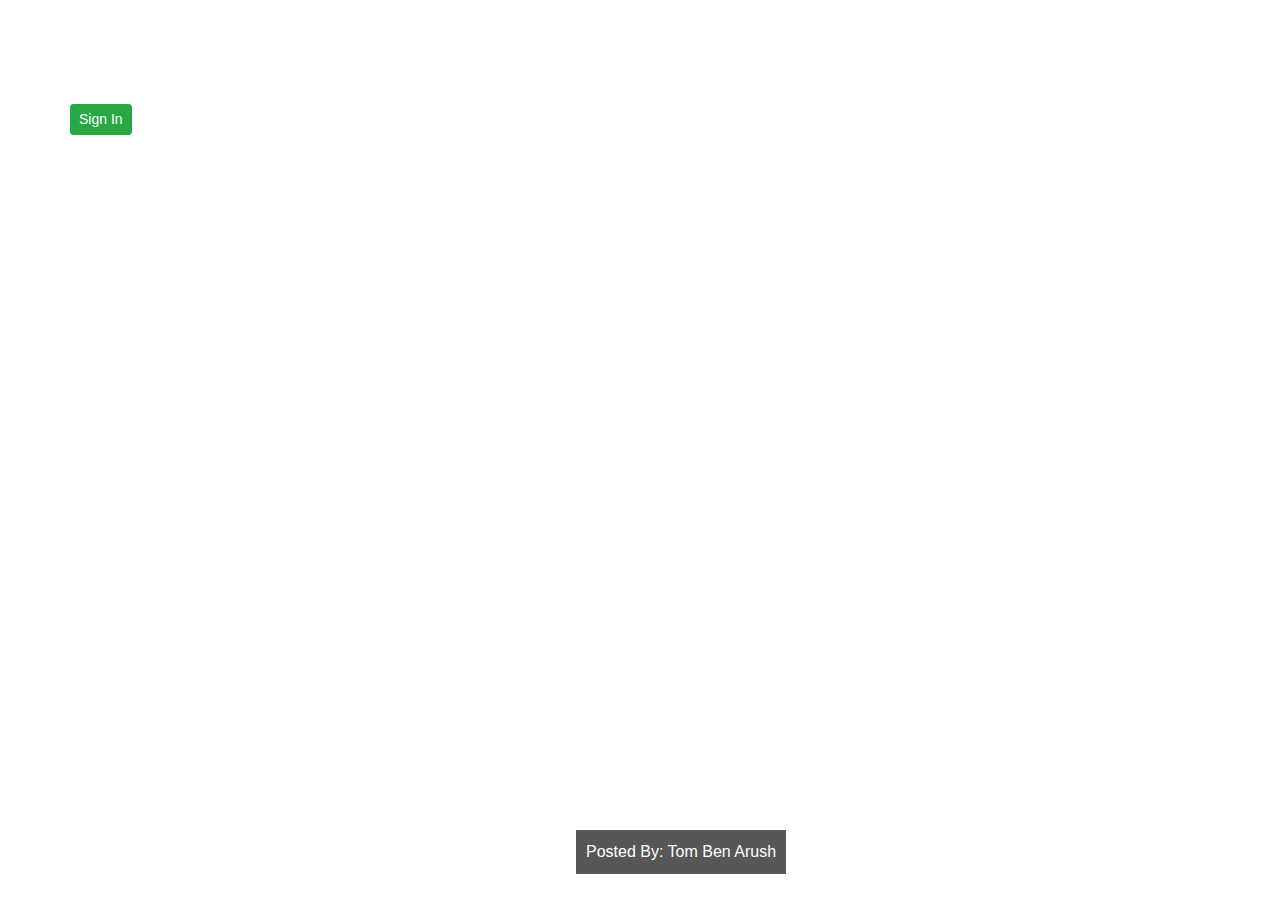
<file: M.A.GithubWeb/web/index.html>
<!DOCTYPE html>
<html lang="en">
<head>
    <meta charset="UTF-8">
    <title>Title</title>
</head>
<body>

<script crossorigin="anonymous"
        integrity="sha384-q8i/X+965DzO0rT7abK41JStQIAqVgRVzpbzo5smXKp4YfRvH+8abtTE1Pi6jizo"
        src="https://code.jquery.com/jquery-3.3.1.slim.min.js"></script>
<script crossorigin="anonymous"
        integrity="sha384-UO2eT0CpHqdSJQ6hJty5KVphtPhzWj9WO1clHTMGa3JDZwrnQq4sF86dIHNDz0W1"
        src="https://cdnjs.cloudflare.com/ajax/libs/popper.js/1.14.7/umd/popper.min.js"></script>
<script crossorigin="anonymous"
        integrity="sha384-JjSmVgyd0p3pXB1rRibZUAYoIIy6OrQ6VrjIEaFf/nJGzIxFDsf4x0xIM+B07jRM"
        src="https://stackpath.bootstrapcdn.com/bootstrap/4.3.1/js/bootstrap.min.js"></script>

<link crossorigin="anonymous" href="https://stackpath.bootstrapcdn.com/bootstrap/4.3.1/css/bootstrap.min.css"
      integrity="sha384-ggOyR0iXCbMQv3Xipma34MD+dH/1fQ784/j6cY/iJTQUOhcWr7x9JvoRxT2MZw1T" rel="stylesheet">

<link href='pages/login/signin.css' rel='stylesheet' type='text/css'/>

<!------ Include the above in your HEAD tag ---------->

<div class="container">
    <div class="row">
        <div class="col-md-12">

            <div class="wrap">
                <br/><br/>
                <h1 style="color: white;">Welcome To M.A.Git!</h1>

                <input id="signInBtn" class="btn btn-success btn-sm" type="submit" value="Sign In"/>
                <script>
                    $("#signInBtn").on('click', function () {
                        window.location.href = "pages/login/signup.html";
                    })
                </script>
            </div>
        </div>
    </div>
    <div class="posted-by">Posted By: Tom Ben Arush</a></div>
</div>


</body>
</html>
</file>
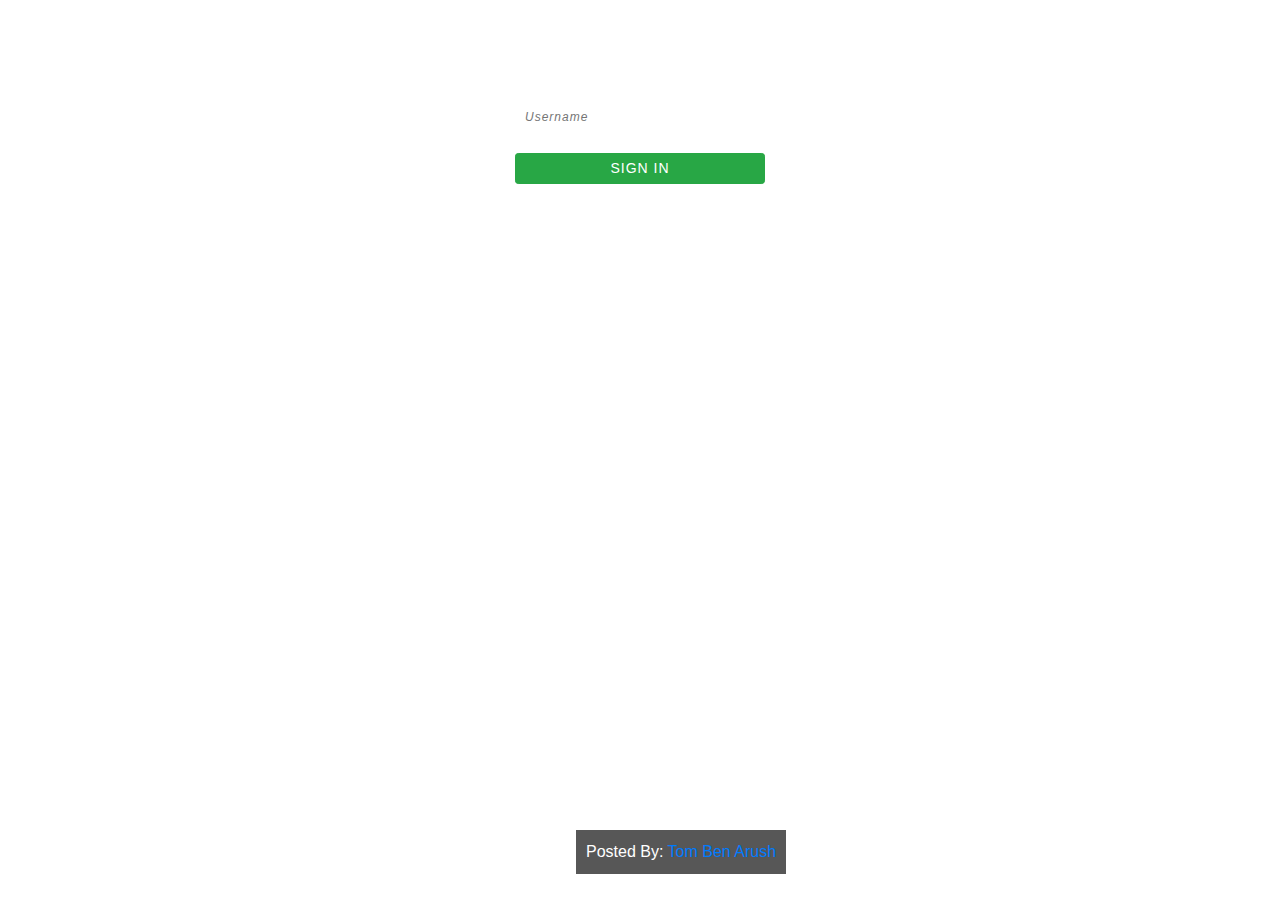
<file: M.A.GithubWeb/web/pages/login/signup.html>
<!DOCTYPE html>
<html lang="en">
<head>
    <meta charset="UTF-8">
    <title>Title</title>
</head>
<body>


<script crossorigin="anonymous"
        integrity="sha384-q8i/X+965DzO0rT7abK41JStQIAqVgRVzpbzo5smXKp4YfRvH+8abtTE1Pi6jizo"
        src="https://code.jquery.com/jquery-3.3.1.slim.min.js"></script>
<script crossorigin="anonymous"
        integrity="sha384-UO2eT0CpHqdSJQ6hJty5KVphtPhzWj9WO1clHTMGa3JDZwrnQq4sF86dIHNDz0W1"
        src="https://cdnjs.cloudflare.com/ajax/libs/popper.js/1.14.7/umd/popper.min.js"></script>
<script crossorigin="anonymous"
        integrity="sha384-JjSmVgyd0p3pXB1rRibZUAYoIIy6OrQ6VrjIEaFf/nJGzIxFDsf4x0xIM+B07jRM"
        src="https://stackpath.bootstrapcdn.com/bootstrap/4.3.1/js/bootstrap.min.js"></script>

<link crossorigin="anonymous" href="https://stackpath.bootstrapcdn.com/bootstrap/4.3.1/css/bootstrap.min.css"
      integrity="sha384-ggOyR0iXCbMQv3Xipma34MD+dH/1fQ784/j6cY/iJTQUOhcWr7x9JvoRxT2MZw1T" rel="stylesheet">

<link href='signin.css' rel='stylesheet' type='text/css'/>

<!------ Include the above in your HEAD tag ---------->

<div class="container">
    <div class="row">
        <div class="col-md-12">
            <div class="pr-wrap">
                <div class="pass-reset">
                    <label>
                        Enter the email you signed up with</label>
                    <input placeholder="Email" type="email"/>
                    <input class="pass-reset-submit btn btn-success btn-sm" type="submit" value="Submit"/>
                </div>
            </div>
            <div class="wrap">
                <p class="form-title">
                    Sign In</p>

                <form action="loginServlet" class="login" method="GET">
                    <input name="username" placeholder="Username" type="text"/>
                    <!--<input type="password" placeholder="Password"/>-->
                    <input class="btn btn-success btn-sm" type="submit" value="Sign In"/>
                    <!--
                                        <div class="remember-forgot">
                                            <div class="row">
                                                <div class="col-md-6">
                                                    <div class="checkbox">
                                                        <label>
                                                            <input type="checkbox"/>
                                                            Remember Me
                                                        </label>
                                                    </div>
                                                </div>
                                                <div class="col-md-6 forgot-pass-content">
                                                    <a href="javascription:void(0)" class="forgot-pass">Forgot Password</a>
                                                </div>
                                            </div>
                                        </div>
                    -->
                </form>
            </div>
        </div>
    </div>
    <div class="posted-by">Posted By: <a href="http://www.jquery2dotnet.com">Tom Ben Arush</a></div>
</div>


</body>
</html>
</file>
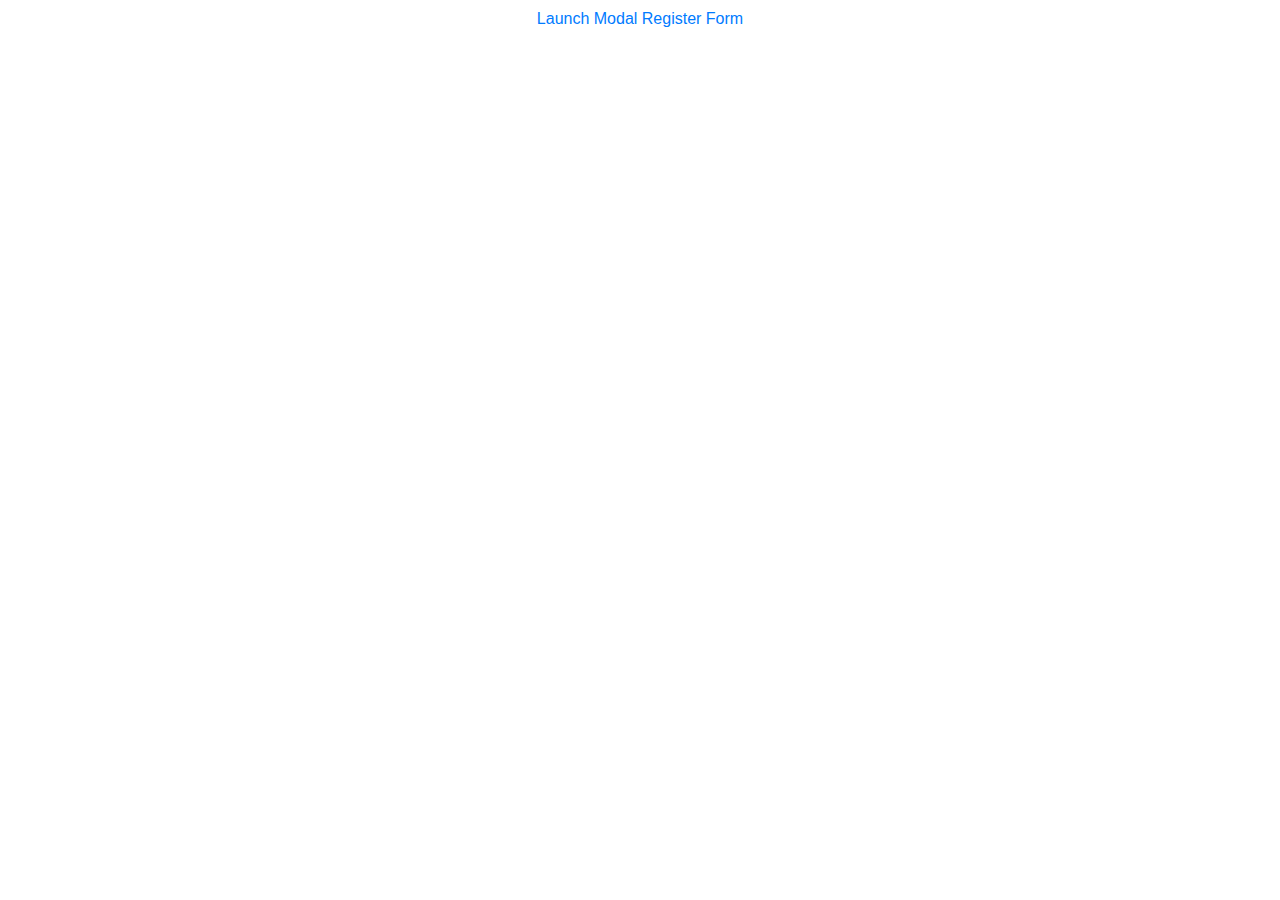
<file: M.A.GithubWeb/web/pages/repositoryPage/push/SHIT.html>
<!DOCTYPE html>
<html lang="en">
<head>
    <meta charset="UTF-8">

    <script src="//cdnjs.cloudflare.com/ajax/libs/jquery/3.2.1/jquery.min.js"></script>
    <link href="//maxcdn.bootstrapcdn.com/bootstrap/4.1.1/css/bootstrap.min.css" rel="stylesheet" id="bootstrap-css">
    <script src="//maxcdn.bootstrapcdn.com/bootstrap/4.1.1/js/bootstrap.min.js"></script>

    <title>Title</title>
</head>
<body>



<div class="modal fade" id="modalRegisterForm" tabindex="-1" role="dialog" aria-labelledby="myModalLabel"
     aria-hidden="true">
    <div class="modal-dialog" role="document">
        <div class="modal-content">
            <div class="modal-header text-center">
                <h4 class="modal-title w-100 font-weight-bold">Sign up</h4>
                <button type="button" class="close" data-dismiss="modal" aria-label="Close">
                    <span aria-hidden="true">&times;</span>
                </button>
            </div>
            <div class="modal-body mx-3">
                <div class="md-form mb-5">
                    <i class="fas fa-user prefix grey-text"></i>
                    <input type="text" id="orangeForm-name" class="form-control validate">
                    <label data-error="wrong"  data-success="right" for="orangeForm-name">Your name</label>
                </div>
                <div class="md-form mb-5">
                    <i class="fas fa-envelope prefix grey-text"></i>
                    <input type="email" id="orangeForm-email" class="form-control validate">
                    <label data-error="wrong" data-success="right" for="orangeForm-email">Your email</label>
                </div>

                <div class="md-form mb-4">
                    <i class="fas fa-lock prefix grey-text"></i>
                    <input type="password" id="orangeForm-pass" class="form-control validate">
                    <label data-error="wrong" data-success="right" for="orangeForm-pass">Your password</label>
                </div>

            </div>
            <div class="modal-footer d-flex justify-content-center">
                <button id="check" class="btn btn-deep-orange">Sign up</button>
            </div>
        </div>
    </div>
</div>

<script>
$("#check").on('click', function() {
    //check if all inputs are valid

    console.log("first: " + $("#orangeForm-name").text());
})
</script>
<div class="text-center">
    <a href="" class="btn btn-default btn-rounded mb-4" data-toggle="modal" data-target="#modalRegisterForm">Launch
        Modal Register Form</a>
</div>
</body>
</html>
</file>
<file: M.A.GithubWeb/web/pages/login/signin.css>
body {
    background: url('http://farm3.staticflickr.com/2832/12303719364_c25cecdc28_b.jpg') fixed;
    background-size: cover;
    padding: 0;
    margin: 0;
}

.wrap {
    width: 100%;
    height: 100%;
    min-height: 100%;
    position: absolute;
    top: 0;
    left: 0;
    z-index: 99;
}

p.form-title {
    font-family: 'Open Sans', sans-serif;
    font-size: 20px;
    font-weight: 600;
    text-align: center;
    color: #FFFFFF;
    margin-top: 5%;
    text-transform: uppercase;
    letter-spacing: 4px;
}

form {
    width: 250px;
    margin: 0 auto;
}

form.login input[type="text"], form.login input[type="password"] {
    width: 100%;
    margin: 0;
    padding: 5px 10px;
    background: 0;
    border: 0;
    border-bottom: 1px solid #FFFFFF;
    outline: 0;
    font-style: italic;
    font-size: 12px;
    font-weight: 400;
    letter-spacing: 1px;
    margin-bottom: 5px;
    color: #FFFFFF;
    outline: 0;
}

form.login input[type="submit"] {
    width: 100%;
    font-size: 14px;
    text-transform: uppercase;
    font-weight: 500;
    margin-top: 16px;
    outline: 0;
    cursor: pointer;
    letter-spacing: 1px;
}

form.login input[type="submit"]:hover {
    transition: background-color 0.5s ease;
}

form.login .remember-forgot {
    float: left;
    width: 100%;
    margin: 10px 0 0 0;
}

form.login .forgot-pass-content {
    min-height: 20px;
    margin-top: 10px;
    margin-bottom: 10px;
}

form.login label, form.login a {
    font-size: 12px;
    font-weight: 400;
    color: #FFFFFF;
}

form.login a {
    transition: color 0.5s ease;
}

form.login a:hover {
    color: #2ecc71;
}

.pr-wrap {
    width: 100%;
    height: 100%;
    min-height: 100%;
    position: absolute;
    top: 0;
    left: 0;
    z-index: 999;
    display: none;
}

.show-pass-reset {
    display: block !important;
}

.pass-reset {
    margin: 0 auto;
    width: 250px;
    position: relative;
    margin-top: 22%;
    z-index: 999;
    background: #FFFFFF;
    padding: 20px 15px;
}

.pass-reset label {
    font-size: 12px;
    font-weight: 400;
    margin-bottom: 15px;
}

.pass-reset input[type="email"] {
    width: 100%;
    margin: 5px 0 0 0;
    padding: 5px 10px;
    background: 0;
    border: 0;
    border-bottom: 1px solid #000000;
    outline: 0;
    font-style: italic;
    font-size: 12px;
    font-weight: 400;
    letter-spacing: 1px;
    margin-bottom: 5px;
    color: #000000;
    outline: 0;
}

.pass-reset input[type="submit"] {
    width: 100%;
    border: 0;
    font-size: 14px;
    text-transform: uppercase;
    font-weight: 500;
    margin-top: 10px;
    outline: 0;
    cursor: pointer;
    letter-spacing: 1px;
}

.pass-reset input[type="submit"]:hover {
    transition: background-color 0.5s ease;
}

.posted-by {
    position: absolute;
    bottom: 26px;
    margin: 0 auto;
    color: #FFF;
    background-color: rgba(0, 0, 0, 0.66);
    padding: 10px;
    left: 45%;
}
</file>
